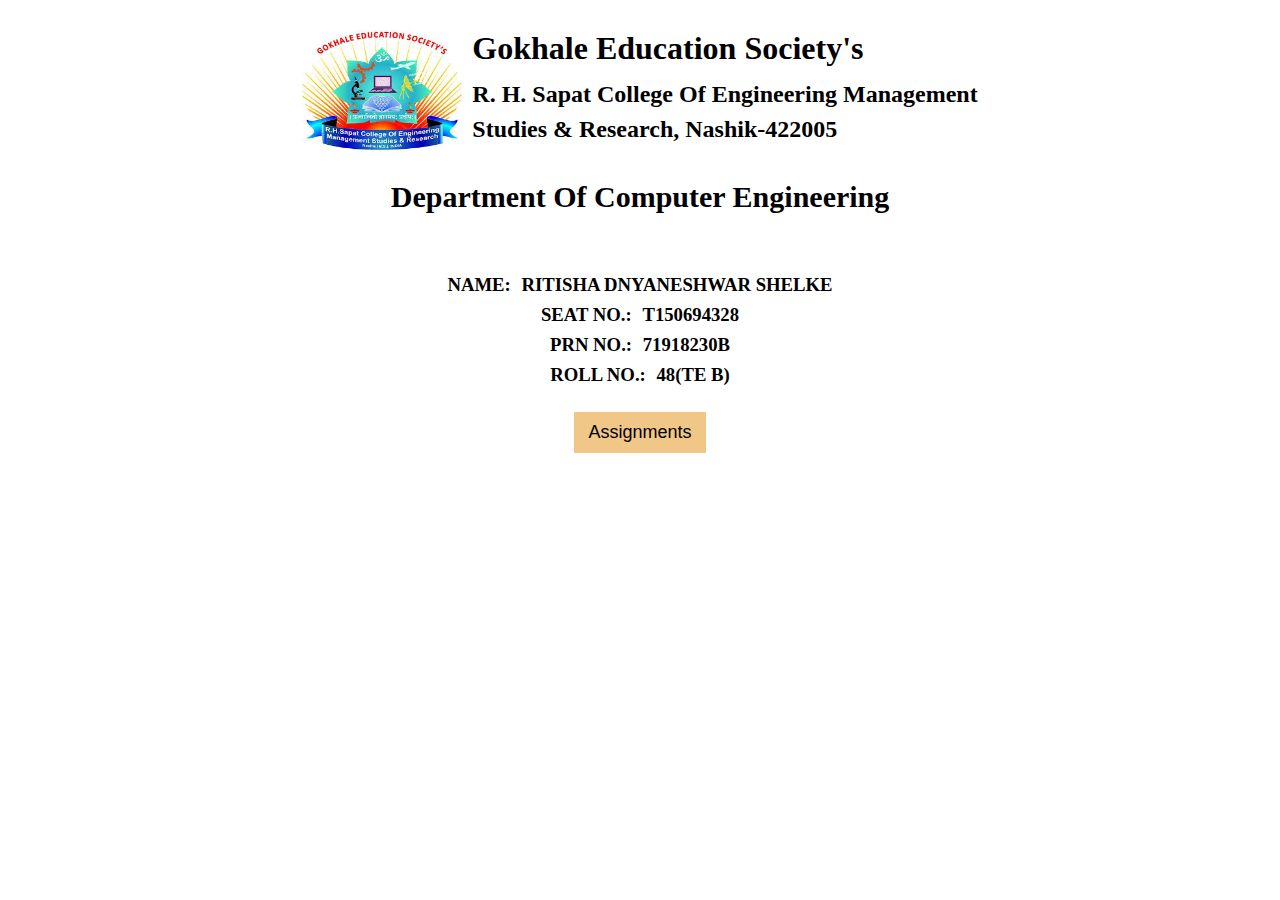
<file: index.html>
<!DOCTYPE html>
<html lang="en">

<head>
    <meta charset="UTF-8">
    <meta http-equiv="X-UA-Compatible" content="IE=edge">
    <meta name="viewport" content="width=device-width, initial-scale=1.0">
    <title>Document</title>
    <link href="wt.css" rel="stylesheet">
    <link rel="stylesheet" href="https://pro.fontawesome.com/releases/v5.10.0/css/all.css"
        integrity="sha384-AYmEC3Yw5cVb3ZcuHtOA93w35dYTsvhLPVnYs9eStHfGJvOvKxVfELGroGkvsg+p" crossorigin="anonymous" />
    <link href="https://stackpath.bootstrapcdn.com/font-awesome/4.7.0/css/font-awesome.min.css" rel="stylesheet">

</head>

<body>
    <header>
        <div class="logo">
            <div class="img">
                <img src="wtlogo.jpg">
            </div>
            <div class="head">
                <div class="sub-head">
                    <h1>Gokhale Education Society's</h1>
                </div>
                <div class="sub-head1">
                    <h2>R. H. Sapat College Of Engineering Management</h2>
                    <h2>Studies & Research, Nashik-422005</h2>
                </div>
            </div>
        </div>
        <div class="depart">
            <h2>Department Of Computer Engineering</h2>
        </div>
    </header>
    <div class="name">
        <h3>NAME:  <span>RITISHA DNYANESHWAR SHELKE</span> </h3>
        <h3>SEAT NO.: <SPAN> T150694328</SPAN></h3>
        <h3>PRN NO.:  <span>71918230B</span></h3>
        <h3>ROLL NO.:  <span></span>48(TE B)</span></h3>
    </div>
    <div class="center">
    <button class="btn"><a href="wt.html">Assignments</a></button>
</div>
</body>
</html>
</file>
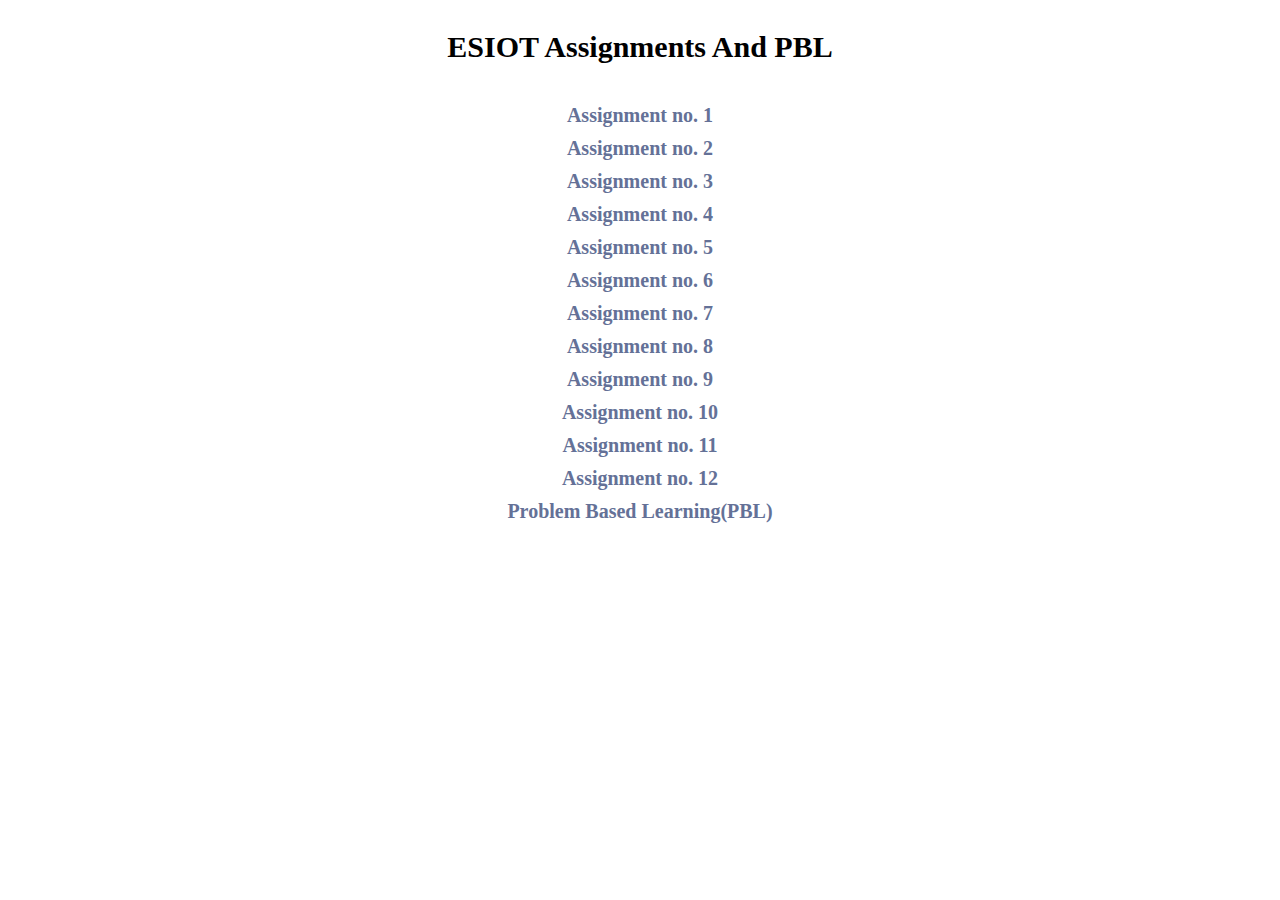
<file: esiot.html>
<!DOCTYPE html>
<html lang="en">
<head>
    <meta charset="UTF-8">
    <meta http-equiv="X-UA-Compatible" content="IE=edge">
    <meta name="viewport" content="width=device-width, initial-scale=1.0">
    <title>Document</title>
    <link href="esiot.css" rel="stylesheet">
    <link rel="stylesheet" href="https://pro.fontawesome.com/releases/v5.10.0/css/all.css"
        integrity="sha384-AYmEC3Yw5cVb3ZcuHtOA93w35dYTsvhLPVnYs9eStHfGJvOvKxVfELGroGkvsg+p" crossorigin="anonymous" />
    <link href="https://stackpath.bootstrapcdn.com/font-awesome/4.7.0/css/font-awesome.min.css" rel="stylesheet">

</head>
<body>
    <header>
        <div class="esiot">
            <h2>ESIOT Assignments And PBL</h2>
        </div>
    </header>
    <div class="assign">
        <ul class="list">
            <li><a href="https://drive.google.com/file/d/13ewgyCPzadjzcAeCplBGYgTAPApm-s_f/view?usp=sharing">Assignment no. 1</a></li>
            <li><a href="https://drive.google.com/file/d/13fl6PKAEzdl8MQdwBVajnUmWyWbkZ1Oj/view?usp=sharing">Assignment no. 2</a></li>
            <li><a href="https://drive.google.com/file/d/13ivCi06d0yCfzX-DqVZJu812LQnLOIeB/view?usp=sharing">Assignment no. 3</a></li>
            <li><a href="https://drive.google.com/file/d/13ndXJdgWyXblPC4nZaUqapcjI_yDhZQN/view?usp=sharing">Assignment no. 4</a></li>
            <li><a href="https://drive.google.com/file/d/13oCshHgyQERJ3FwbT_a6rwHvltTrdczm/view?usp=sharing">Assignment no. 5</a></li>
            <li><a href="https://drive.google.com/file/d/15EUw9Df0sJ8mNIpck0zjRmpsvW0YLhsC/view?usp=sharing">Assignment no. 6</a></li>
            <li><a href="https://drive.google.com/file/d/144u9wEBKmjbO6RqnMZGHTTBNjl3CWcWF/view?usp=sharing">Assignment no. 7</a></li>
            <li><a href="https://drive.google.com/file/d/1474gRzE1_p5KNqdgGySil-TZKA0EFipg/view?usp=sharing">Assignment no. 8</a></li>
            <li><a href="https://drive.google.com/file/d/14BSXVSxuXD4Th4fdw-OrSxHUebQo8gRH/view?usp=sharing">Assignment no. 9</a></li>
            <li><a href="https://drive.google.com/file/d/14BUInJCEaUbpqqy5lVqijZKkKmKaSXnp/view?usp=sharing">Assignment no. 10</a></li>
            <li><a href="https://drive.google.com/file/d/14CI51SP70D7fH736-xjICvUMzZ_pWT-q/view?usp=sharing">Assignment no. 11</a></li>
            <li><a href="https://drive.google.com/file/d/14EkEFi_eJUqLC451fvKn2IecC1IMXjRK/view?usp=sharing">Assignment no. 12</a></li>
            <li><a href="#banner">Problem Based Learning(PBL)</a></li>
        </ul>
    </div>
</body>
</html>
</file>
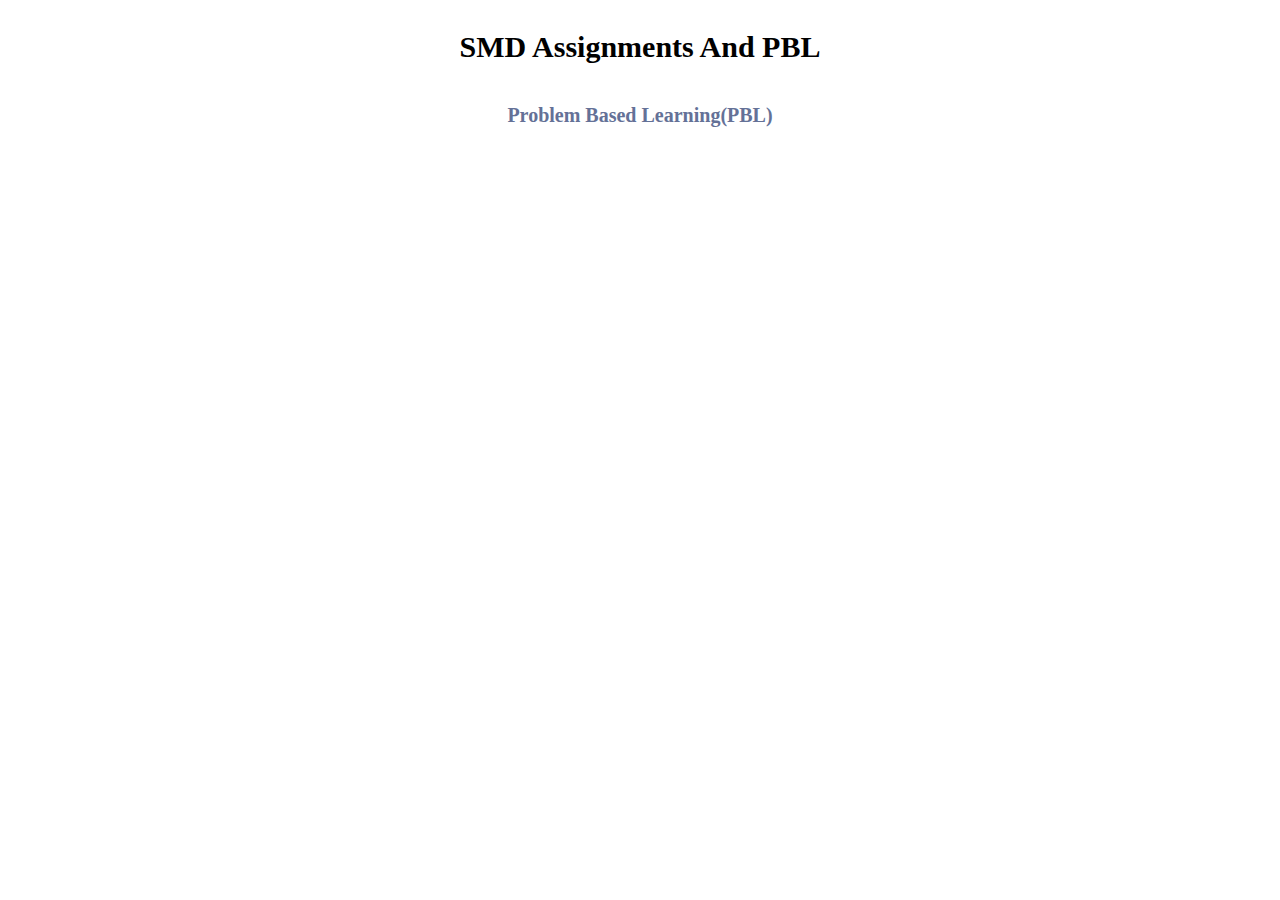
<file: smd.html>
<!DOCTYPE html>
<html lang="en">
<head>
    <meta charset="UTF-8">
    <meta http-equiv="X-UA-Compatible" content="IE=edge">
    <meta name="viewport" content="width=device-width, initial-scale=1.0">
    <title>Document</title>
    <link href="esiot.css" rel="stylesheet">
    <link rel="stylesheet" href="https://pro.fontawesome.com/releases/v5.10.0/css/all.css"
        integrity="sha384-AYmEC3Yw5cVb3ZcuHtOA93w35dYTsvhLPVnYs9eStHfGJvOvKxVfELGroGkvsg+p" crossorigin="anonymous" />
    <link href="https://stackpath.bootstrapcdn.com/font-awesome/4.7.0/css/font-awesome.min.css" rel="stylesheet">

</head>
<body>
    <header>
        <div class="esiot">
            <h2>SMD Assignments And PBL</h2>
        </div>
    </header>
    <div class="assign">
        <ul class="list">
            
            <li><a href="https://drive.google.com/file/d/15L6SYMXz3fIIaQQLEYai9lA7G-mMOLqf/view?usp=sharing">Problem Based Learning(PBL)</a></li>
        </ul>
    </div>
</body>
</html>
</file>
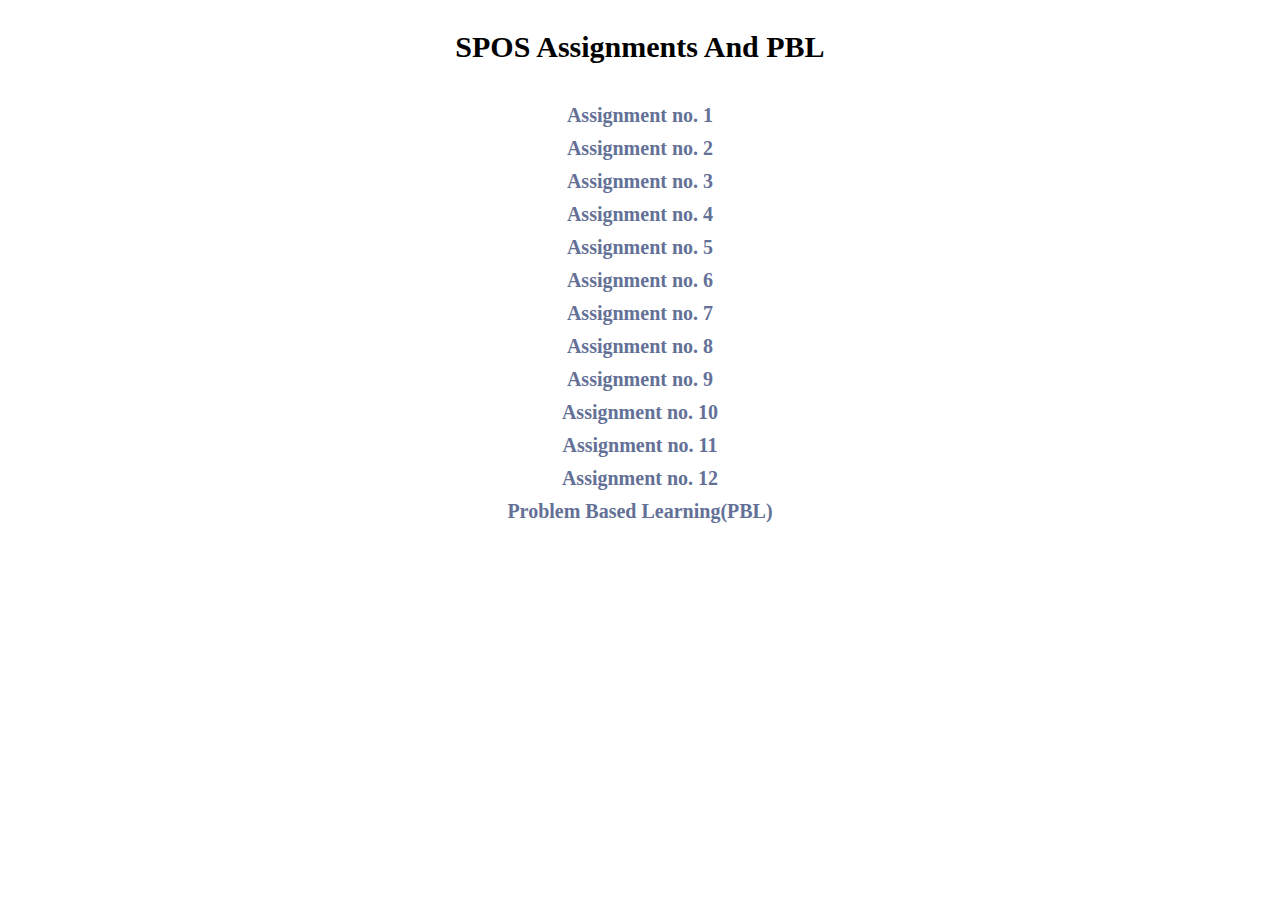
<file: spos.html>
<!DOCTYPE html>
<html lang="en">
<head>
    <meta charset="UTF-8">
    <meta http-equiv="X-UA-Compatible" content="IE=edge">
    <meta name="viewport" content="width=device-width, initial-scale=1.0">
    <title>Document</title>
    <link href="esiot.css" rel="stylesheet">
    <link rel="stylesheet" href="https://pro.fontawesome.com/releases/v5.10.0/css/all.css"
        integrity="sha384-AYmEC3Yw5cVb3ZcuHtOA93w35dYTsvhLPVnYs9eStHfGJvOvKxVfELGroGkvsg+p" crossorigin="anonymous" />
    <link href="https://stackpath.bootstrapcdn.com/font-awesome/4.7.0/css/font-awesome.min.css" rel="stylesheet">

</head>
<body>
    <header>
        <div class="esiot">
            <h2>SPOS Assignments And PBL</h2>
        </div>
    </header>
    <div class="assign">
        <ul class="list">
            <li><a href="#banner">Assignment no. 1</a></li>
            <li><a href="#banner">Assignment no. 2</a></li>
            <li><a href="#banner">Assignment no. 3</a></li>
            <li><a href="#banner">Assignment no. 4</a></li>
            <li><a href="#banner">Assignment no. 5</a></li>
            <li><a href="#banner">Assignment no. 6</a></li>
            <li><a href="#banner">Assignment no. 7</a></li>
            <li><a href="#banner">Assignment no. 8</a></li>
            <li><a href="#banner">Assignment no. 9</a></li>
            <li><a href="#banner">Assignment no. 10</a></li>
            <li><a href="#banner">Assignment no. 11</a></li>
            <li><a href="#banner">Assignment no. 12</a></li>
            <li><a href="#banner">Problem Based Learning(PBL)</a></li>
        </ul>
    </div>
</body>
</html>
</file>
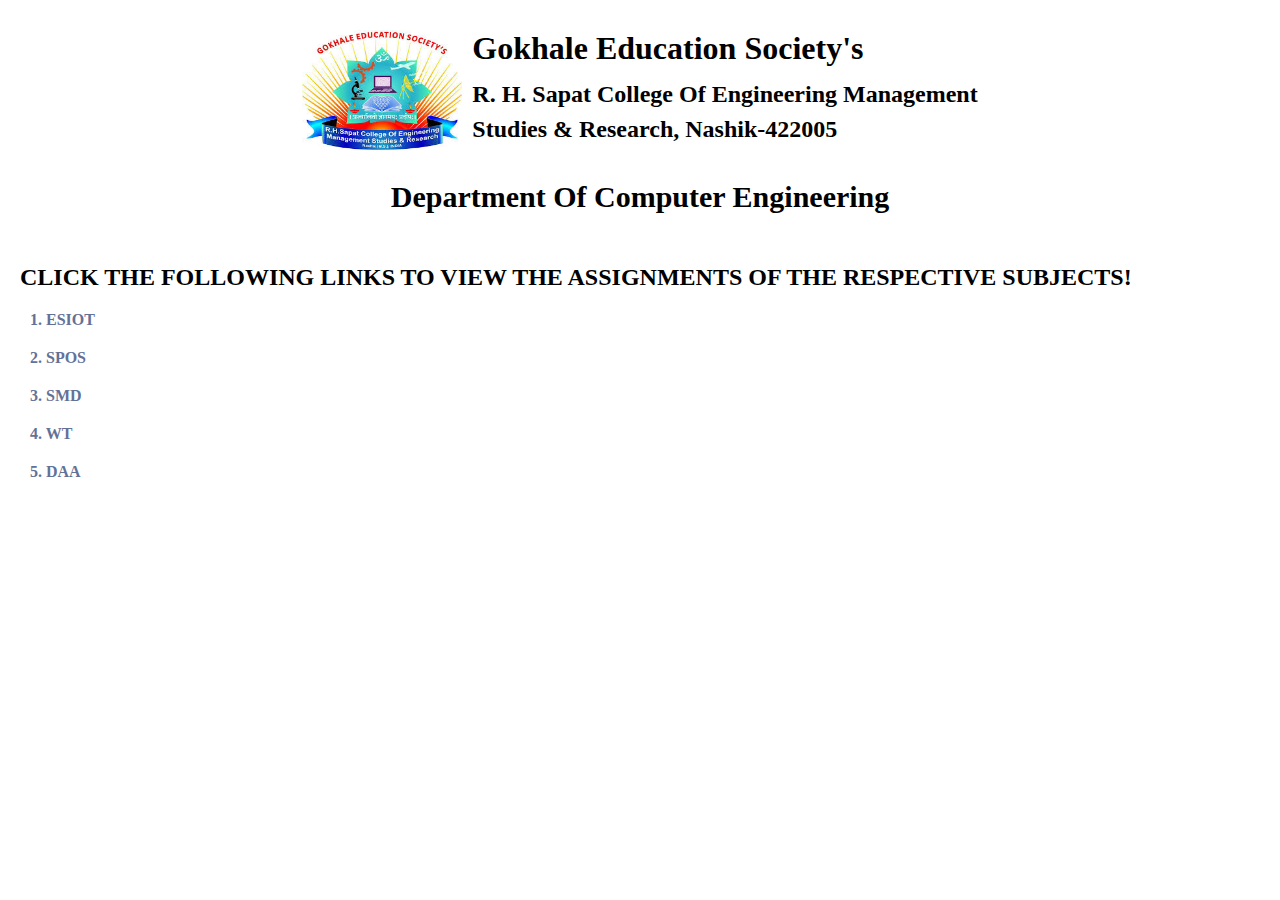
<file: wt.html>
<!DOCTYPE html>
<html lang="en">

<head>
    <meta charset="UTF-8">
    <meta http-equiv="X-UA-Compatible" content="IE=edge">
    <meta name="viewport" content="width=device-width, initial-scale=1.0">
    <title>Document</title>
    <link href="wt.css" rel="stylesheet">
    <link rel="stylesheet" href="https://pro.fontawesome.com/releases/v5.10.0/css/all.css"
        integrity="sha384-AYmEC3Yw5cVb3ZcuHtOA93w35dYTsvhLPVnYs9eStHfGJvOvKxVfELGroGkvsg+p" crossorigin="anonymous" />
    <link href="https://stackpath.bootstrapcdn.com/font-awesome/4.7.0/css/font-awesome.min.css" rel="stylesheet">

</head>

<body>
    <header>
        <div class="logo">
            <div class="img">
                <img src="wtlogo.jpg">
            </div>
            <div class="head">
                <div class="sub-head">
                    <h1>Gokhale Education Society's</h1>
                </div>
                <div class="sub-head1">
                    <h2>R. H. Sapat College Of Engineering Management</h2>
                    <h2>Studies & Research, Nashik-422005</h2>
                </div>
            </div>
        </div>
        <div class="depart">
            <h2>Department Of Computer Engineering</h2>
        </div>
    </header>
    <section>
        <div class="click">
            <h2>CLICK THE FOLLOWING LINKS TO VIEW THE ASSIGNMENTS OF THE RESPECTIVE SUBJECTS!</h2>
        </div>
        <div class="sub">
            <ul class="list">
                <li><a href="esiot.html">1. ESIOT</a></li>
                <li><a href="spos.html">2. SPOS</a></li>
                <li><a href="smd.html">3. SMD</a></li>
                <li><a href="wtl.html">4. WT</a></li>
                <li><a href="#banner">5. DAA</a></li>
            </ul>
        </div>
    </section>
</body>

</html>
</file>
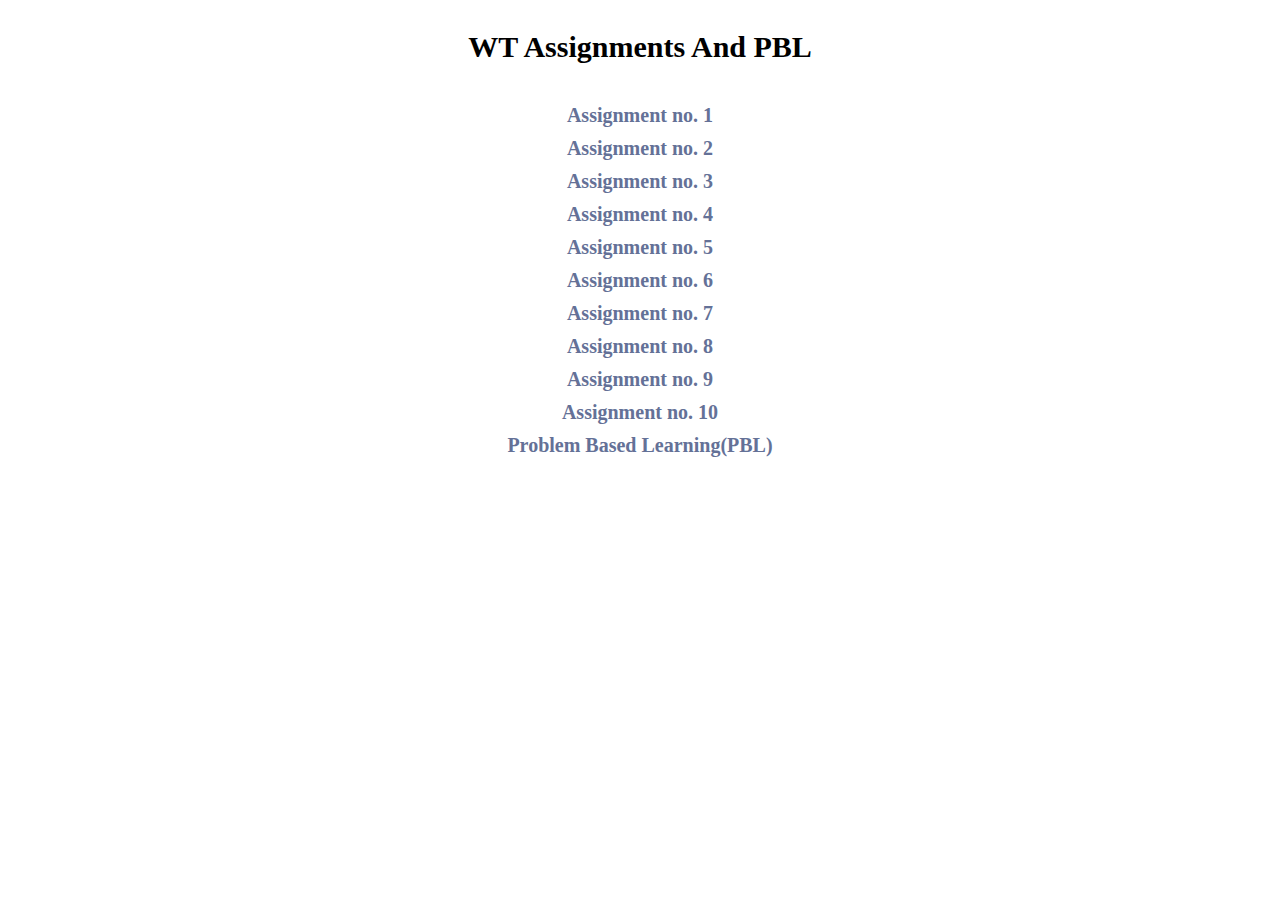
<file: wtl.html>
<!DOCTYPE html>
<html lang="en">
<head>
    <meta charset="UTF-8">
    <meta http-equiv="X-UA-Compatible" content="IE=edge">
    <meta name="viewport" content="width=device-width, initial-scale=1.0">
    <title>Document</title>
    <link href="esiot.css" rel="stylesheet">
    <link rel="stylesheet" href="https://pro.fontawesome.com/releases/v5.10.0/css/all.css"
        integrity="sha384-AYmEC3Yw5cVb3ZcuHtOA93w35dYTsvhLPVnYs9eStHfGJvOvKxVfELGroGkvsg+p" crossorigin="anonymous" />
    <link href="https://stackpath.bootstrapcdn.com/font-awesome/4.7.0/css/font-awesome.min.css" rel="stylesheet">

</head>
<body>
    <header>
        <div class="esiot">
            <h2>WT Assignments And PBL</h2>
        </div>
    </header>
    <div class="assign">
        <ul class="list">
            <li><a href="https://drive.google.com/file/d/14JybA0-ZToybwd4Q1zuodEfjot9p3krr/view?usp=sharing">Assignment no. 1</a></li>
            <li><a href="https://drive.google.com/file/d/14MR4dVdSZEeWqlUliWFGiOh2agxepRax/view?usp=sharing">Assignment no. 2</a></li>
            <li><a href="https://drive.google.com/file/d/15-WlFxRgWoou7c-k0tblliwO3meuTUJJ/view?usp=sharing">Assignment no. 3</a></li>
            <li><a href="https://drive.google.com/file/d/150OSZcpvX1Au01O4lr1AzH6lXDqasPP1/view?usp=sharing">Assignment no. 4</a></li>
            <li><a href="https://drive.google.com/file/d/1592ZOQLiTFtSCZAMDlz_LPyqVKUOX8qh/view?usp=sharing">Assignment no. 5</a></li>
            <li><a href="https://drive.google.com/file/d/15BQEsVXYWvEvSEJH3h1IfY20BktMZ1Ux/view?usp=sharing">Assignment no. 6</a></li>
            <li><a href="https://drive.google.com/file/d/14c5KucwdrAj2svUu2I52NGn35XT9jjCj/view?usp=sharing">Assignment no. 7</a></li>
            <li><a href="https://drive.google.com/file/d/14h0L0fKgiqdmV1Bh3V7e_0orbWt1S_PO/view?usp=sharing">Assignment no. 8</a></li>
            <li><a href="https://drive.google.com/file/d/14sanmWe3zUxqvS6lrmDp0rhhXKVW_zFh/view?usp=sharing">Assignment no. 9</a></li>
            <li><a href="https://drive.google.com/file/d/14rZXk_tnk6xLr6cQPknillxhQ0Uo5xZZ/view?usp=sharing">Assignment no. 10</a></li>
            <li><a href="#banner">Problem Based Learning(PBL)</a></li>
        </ul>
    </div>
</body>
</html>
</file>
<file: wt.css>
*{
    margin: 0;
    padding: 0;
    box-sizing: border-box;
    
}
.logo{
    display: flex;
    margin-top: 30px;
    justify-content: center;
}
 img{
    width: 160px;
    height: 120px;
}
.sub-head{
    padding-left: 10px;
   
}
.sub-head1{
    padding-left: 10px;
    padding-top: 10px;
    line-height: 35px;
    
}
.depart{
    text-align: center;
    margin-top: 26px;
    font-size: 20px;
    font-weight: 600;
}
.click{
    margin-top: 50px;
    margin-left: 20px;
    font-weight: 300;
}
.sub{
    padding-left: 20px;
}
.list li a{
    text-decoration: none;
    color: rgb(100, 113, 151);
}
.list li a:hover{
    color: #111;
}
li{
    margin-left: 10px;
   font-weight: 600;
    margin-top: 20px;
    list-style: none;
}
.name{
    margin-top: 60px;
 
}
.name h3{
    margin-bottom: 8px;
    text-align: center;
}
.name h3 span{
    margin-left: 6px;
}
.center{
   text-align: center;
   margin-top: 26px;
}
.btn{
    padding-left: 14px;
    padding-right: 14px;
    padding-top: 10px;
    padding-bottom: 10px;
    background: rgb(241, 199, 136);
    border: rgb(241, 199, 136);
    justify-content: center;
}
.btn:hover{
    background: rgb(223, 172, 95);
    border: rgb(223, 172, 95);
}

.btn a{
    text-decoration: none;
    color: black;
    font-size: 18px;
    
}
</file>
<file: esiot.css>
*{
    margin: 0;
    padding: 0;
    box-sizing: border-box;
    
}
.esiot{
    text-align: center;
   font-size: 20px;
   margin-top: 30px;
   margin-bottom: 10px;
}
.assign{
    padding-top: 20px;
}
.list li a{
    text-decoration: none;
    color: rgb(100, 113, 151);
    font-size: 20px;
}
.list li a:hover{
    color: #111;
}
li{
    
   font-weight: 600;
    margin-top: 10px;
    list-style: none;
    text-align: center;
}
</file>
